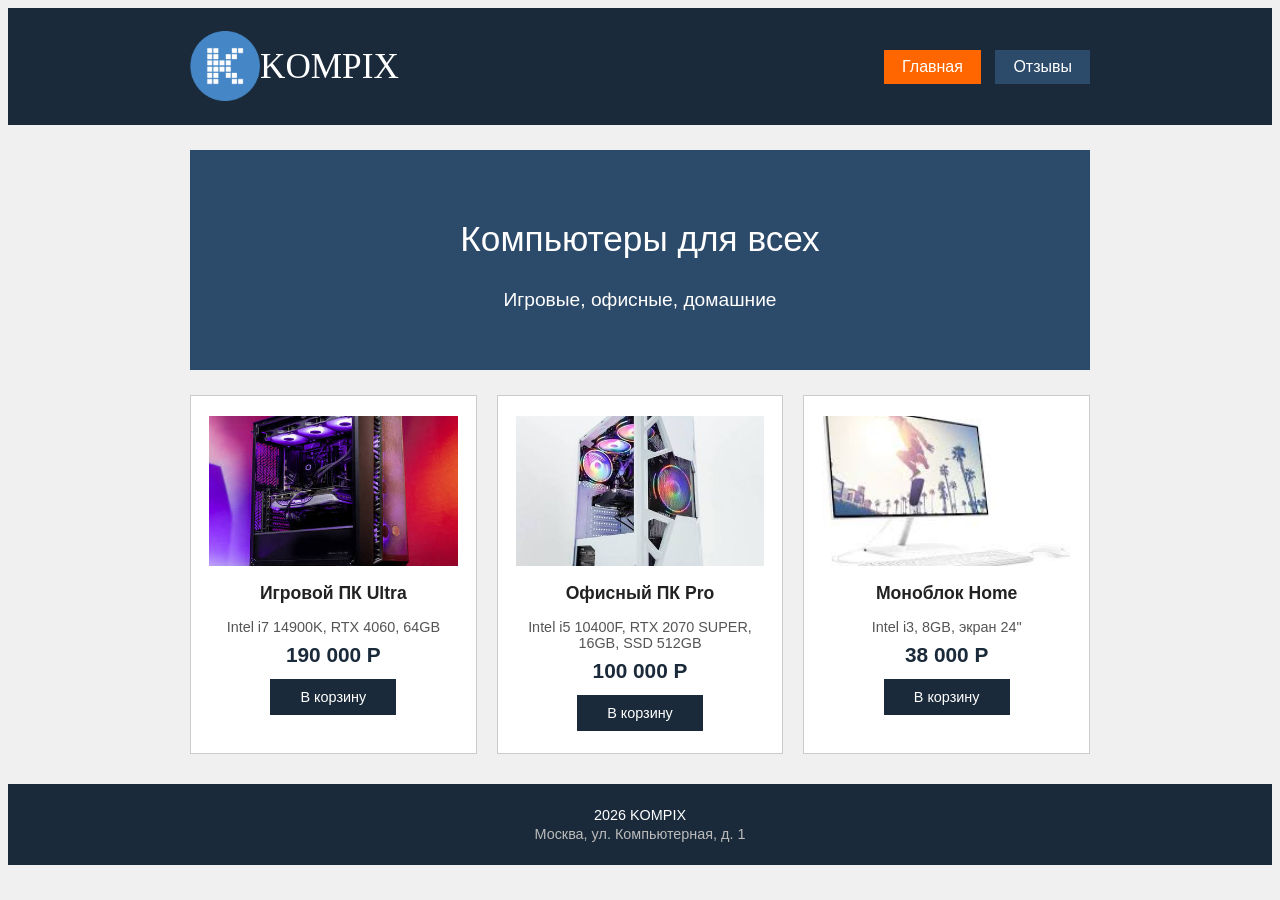
<file: index.html>
<html>
<head>
    <title>KOMPIX</title>
    <link rel="stylesheet" href="style.css">
    <meta name="theme-color" content="#2563eb">
    <link rel="manifest" href="manifest.json">
    <link rel="icon" href="icons/icon-192.png">
</head>
<body>
    <header>
        <div class="container">
            <div class="header-left">
                <img src = "logo.png" alt="KOMPIX" class="header-logo">
                <h1>KOMPIX</h1>
            </div>
            <nav class = "header-right">
                <a href="index.html" class="active">Главная</a>
                <a href="otz.html">Отзывы</a>
            </nav>
        </div>
    </header>
    <main class="container">
        <div class="banner">
            <h2>Компьютеры для всех</h2>
            <p>Игровые, офисные, домашние</p>
        </div>
        <div class="products">
            <div class="card">
                <img src="111.jpg" alt="Игровой компьютер">
                <h3>Игровой ПК Ultra</h3>
                <p>Intel i7 14900K, RTX 4060, 64GB</p>
                <p class="price">190 000 Р</p>
                <button>В корзину</button>
            </div>

            <div class="card">
                <img src="222.jpg" alt="Игровой компьютер">
                <h3>Офисный ПК Pro</h3>
                <p>Intel i5 10400F, RTX 2070 SUPER, 16GB, SSD 512GB</p>
                <p class="price">100 000 Р</p>
                <button>В корзину</button>
            </div>

            <div class="card">
                <img src="333.jpg" alt="Игровой компьютер">
                <h3>Моноблок Home</h3>
                <p>Intel i3, 8GB, экран 24"</p>
                <p class="price">38 000 Р</p>
                <button>В корзину</button>
            </div>

        </div>
    </main>
    <footer>
        <div class="container">
            <p>2026 KOMPIX</p>
            <p>Москва, ул. Компьютерная, д. 1</p>
        </div>
    </footer>
    <script>
        if ("serviceWorker" in navigator) {
            window.addEventListener("load", () => {
                navigator.serviceWorker.register("./sw.js")
                    .then((reg) => {
                        console.log("Service Worker зарегистрирован:", reg.scope);
                    })
                    .catch((err) => {
                        console.log("Ошибка регистрации:", err);
                    });
            });
        }
    </script>
</body>
</html>
</file>
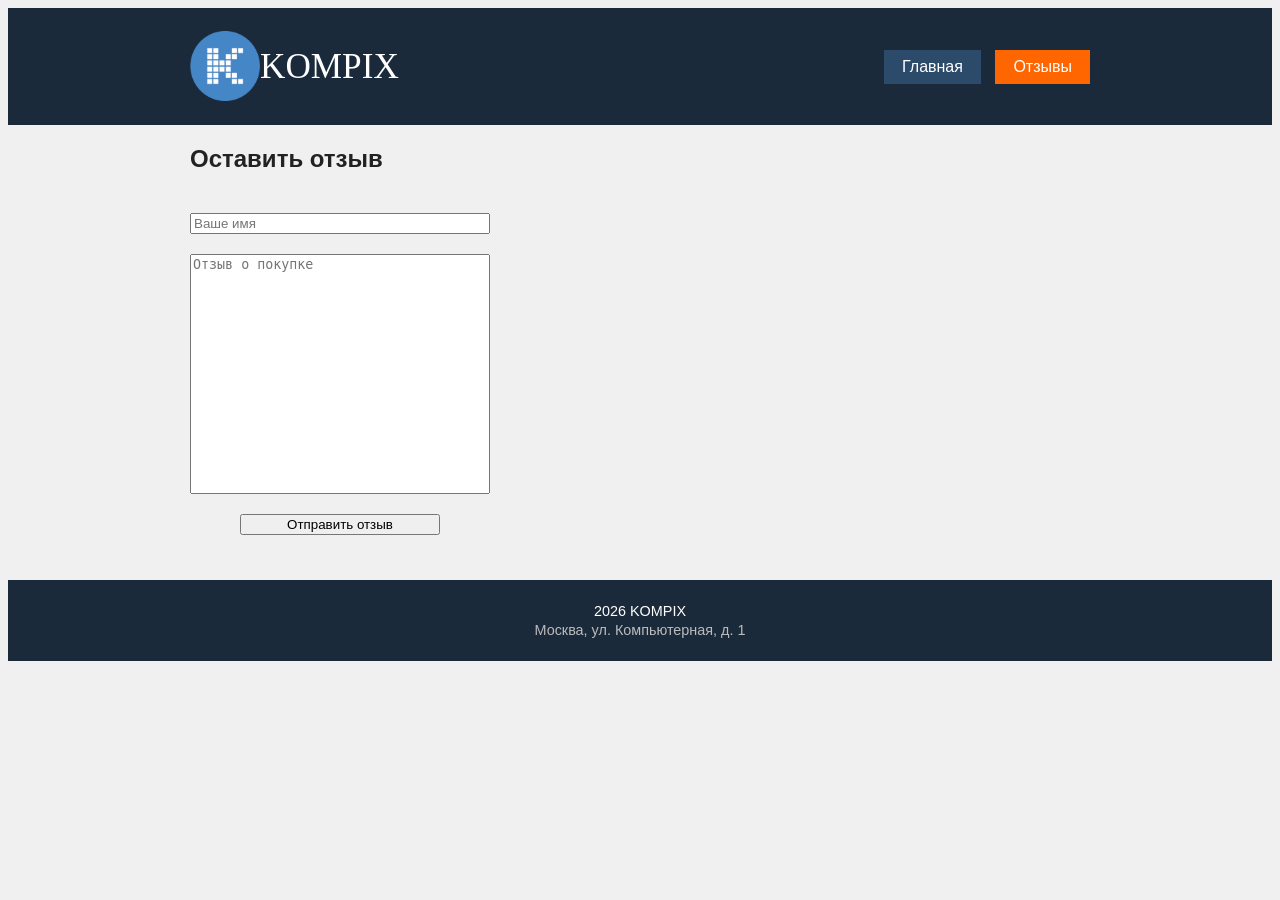
<file: otz.html>
<html>
<head>
    <title>KOMPIX</title>
    <link rel="stylesheet" href="style.css">
</head>
<body>
    <header>
        <div class="container">
            <div class="header-left">
            <img src = "logo.png" alt="KOMPIX" class="header-logo">
            <h1>KOMPIX</h1>
            </div>
            <nav class = "header-right">
                <a href="index.html">Главная</a>
                <a href="otz.html" class="active">Отзывы</a>
            </nav>
        </div>
    </header>
    <main class="container">
    <div class="review-form-section">
        <h2>Оставить отзыв</h2>
        <form class="review-form">
            <input type="text" placeholder="Ваше имя" required>
            <textarea name="review" placeholder="Отзыв о покупке"></textarea>
            <button type="submit">Отправить отзыв</button>
        </form>
    </div>
    </main>
    <footer>
        <div class="container">
            <p>2026 KOMPIX</p>
            <p>Москва, ул. Компьютерная, д. 1</p>
        </div>
    </footer>
</body>
</html>
</file>
<file: style.css>
body {
    font-family: Arial, sans-serif;
    background: #f0f0f0;
    color: #222;
}
body header img {
    margin-top: 8px;
    width: 70px;
    height: 70px;

}
.container {
    max-width: 900px;
    margin: 0 auto;
    padding: 0 20px;
}

.card img {
    width: 100%;
    height: 150px;
    object-fit: cover;
}

header {
    background: #1a2a3a;
    color: white;
    padding: 15px 0;
}
header .header-left {
    display: flex;
    font-size: 5rem;
}
.header-left h1 {
font-size: 2.2rem;
font-family: Comic Sans MS;
}
header .container {
    display: flex;
    justify-content: space-between;
    align-items: center;
    flex-wrap: wrap;
}

header h1 {
    font-size: 1.8rem;
    font-weight: normal;
}

nav a {
    color: white;
    text-decoration: none;
    padding: 8px 18px;
    margin-left: 10px;
    background: #2c4a6a;
    display: inline-block;
}

nav a:hover {
    background: #ff6600;
}

nav a.active {
    background: #ff6600;
}

.banner {
    background: #2c4a6a;
    color: white;
    text-align: center;
    padding: 40px 20px;
    margin: 25px 0;
}

.banner h2 {
    font-size: 2.2rem;
    font-weight: normal;
}

.banner p {
    font-size: 1.2rem;
    margin-top: 6px;
}

.products {
    display: grid;
    grid-template-columns: repeat(3, 1fr);
    gap: 20px;
    margin: 20px 0 30px;
}

.card {
    background: white;
    padding: 20px 18px 22px;
    text-align: center;
    border: 1px solid #ccc;
}

.card:hover {
    border-color: #ff2eb6;
}

.card h3 {
    font-size: 1.1rem;
    margin-bottom: 4px;
}

.card p {
    color: #555;
    font-size: 0.9rem;
    margin-bottom: 4px;
}

.card .price {
    font-size: 1.3rem;
    font-weight: bold;
    color: #1a2a3a;
    margin: 8px 0 12px;
}

.card button {
    background: #1a2a3a;
    color: white;
    border: none;
    padding: 10px 30px;
    font-size: 0.9rem;
    cursor: pointer;
}

.card button:hover {
    background: #ff6600;
}

footer {
    background: #1a2a3a;
    color: #bbb;
    text-align: center;
    padding: 20px 0;
    margin-top: 25px;
}

footer p {
    margin: 3px 0;
    font-size: 0.9rem;
}

footer p:first-child {
    color: white;
}

main .review-form {
    padding: 20 0px;
    width: 300px;
    display: flex;
    flex-direction: column;
    gap: 20px;
}

textarea {
    vertical-align: top;
    height: 240px;
    resize: none;
}

.review-form button {
    margin-left: 50px;
    margin-right: 50px;

}
</file>
